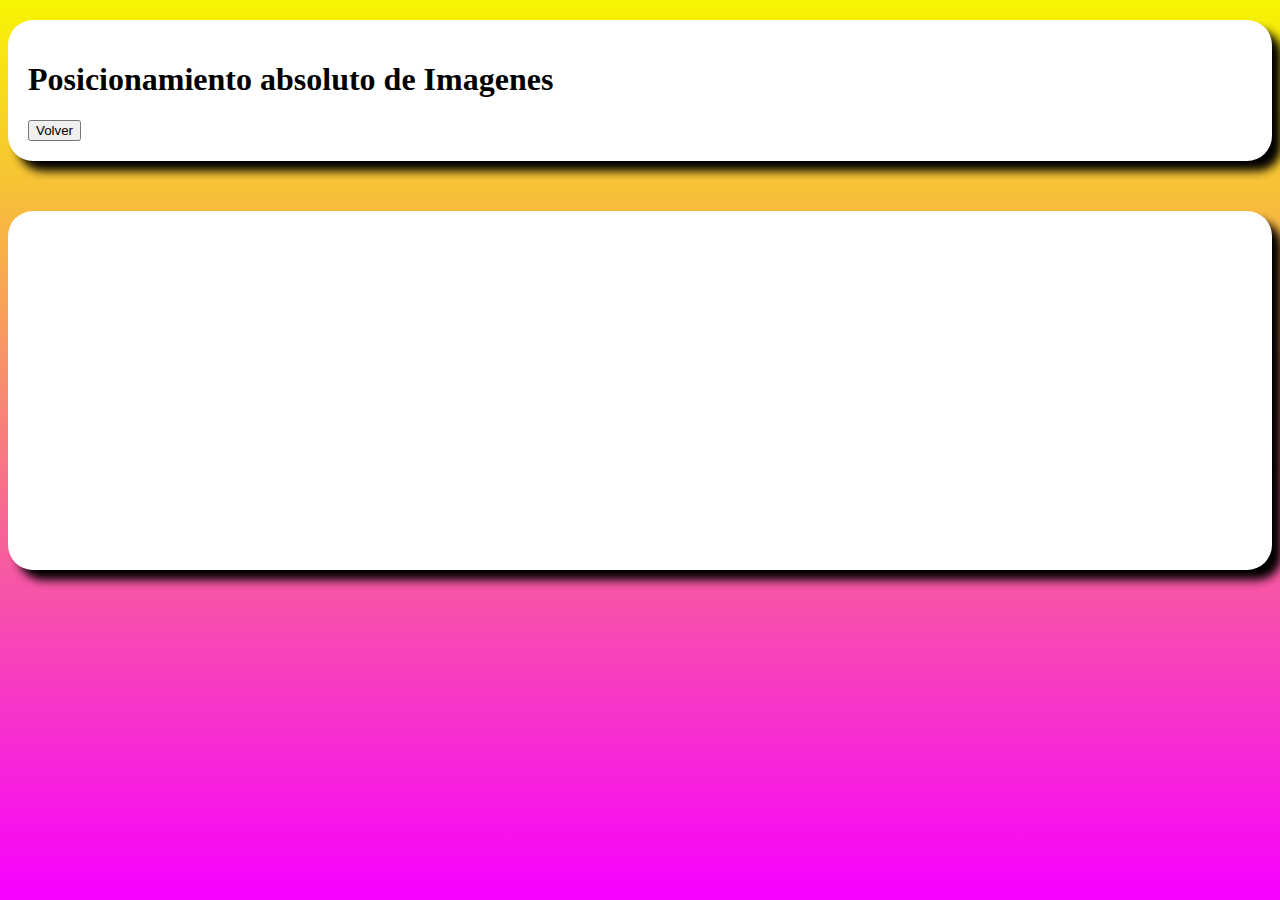
<file: Ejercicios/Ej1/ventanas/1.html>
<!DOCTYPE html>
<html lang="es">

<head>
  <meta charset="UTF-8">
  <meta http-equiv="X-UA-Compatible" content="IE=edge">
  <meta name="viewport" content="width=device-width, initial-scale=1.0">

  <!-- CSS only -->
  <link href="https://cdn.jsdelivr.net/npm/bootstrap@5.2.1/dist/css/bootstrap.min.css" rel="stylesheet"
    integrity="sha384-iYQeCzEYFbKjA/T2uDLTpkwGzCiq6soy8tYaI1GyVh/UjpbCx/TYkiZhlZB6+fzT" crossorigin="anonymous">
  <link rel="stylesheet" href="../../../Styles/styleGeneral.css">
  <link rel="stylesheet" href="../style.css"> 


  <title>Video 1</title>
</head>

<body class="overflow-hidden">
  <main class="d-flex flex-column align-items-center">
    <header class="w-100" id="header">

      <div class="d-flex justify-content-between align-items-center">
        <h1>Posicionamiento absoluto de Imagenes</h1> <a href="../index.html"><button
            class="btn btn-primary ">Volver</button></a>
      </div>
    </header>
    <section>
      <iframe width="560" height="315" src="https://www.youtube.com/embed/OATRTxwb2C0" title="YouTube video player" frameborder="0" allow="accelerometer; autoplay; clipboard-write; encrypted-media; gyroscope; picture-in-picture; web-share" allowfullscreen></iframe>
    </section>
  </main>

</body>
</html>
</file>
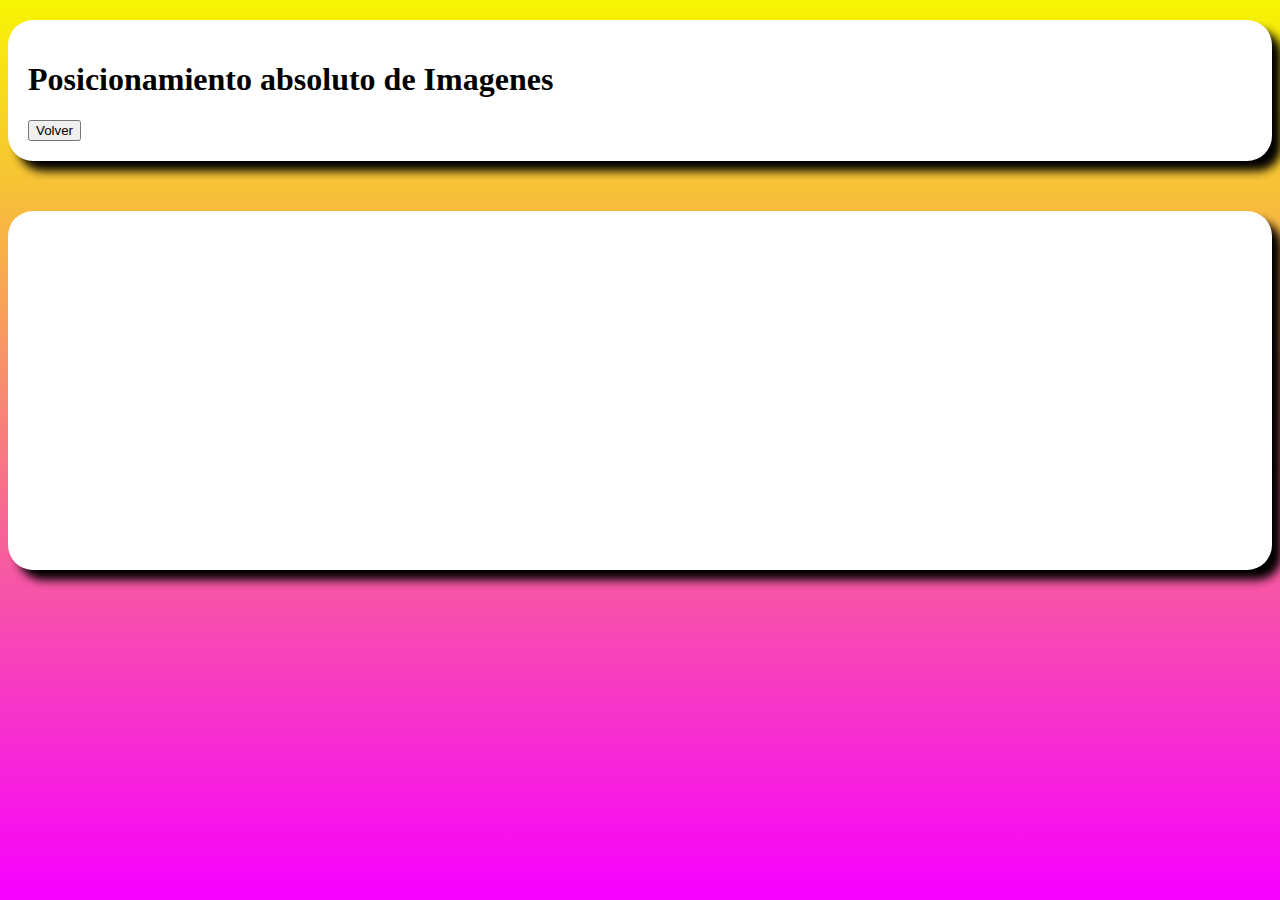
<file: Ejercicios/Ej1/ventanas/2.html>
<!DOCTYPE html>
<html lang="es">

<head>
  <meta charset="UTF-8">
  <meta http-equiv="X-UA-Compatible" content="IE=edge">
  <meta name="viewport" content="width=device-width, initial-scale=1.0">

  <!-- CSS only -->
  <link href="https://cdn.jsdelivr.net/npm/bootstrap@5.2.1/dist/css/bootstrap.min.css" rel="stylesheet"
    integrity="sha384-iYQeCzEYFbKjA/T2uDLTpkwGzCiq6soy8tYaI1GyVh/UjpbCx/TYkiZhlZB6+fzT" crossorigin="anonymous">
  <link rel="stylesheet" href="../../../Styles/styleGeneral.css">
  <link rel="stylesheet" href="../style.css"> 


  <title>Video 2</title>
</head>

<body class="overflow-hidden">
  <main class="d-flex flex-column align-items-center">
    <header class="w-100" id="header">

      <div class="d-flex justify-content-between align-items-center">
        <h1>Posicionamiento absoluto de Imagenes</h1> <a href="../index.html"><button
            class="btn btn-primary ">Volver</button></a>
      </div>
    </header>
    <section>
      <iframe width="560" height="315" src="https://www.youtube.com/embed/6CCytQqUKOI" title="YouTube video player" frameborder="0" allow="accelerometer; autoplay; clipboard-write; encrypted-media; gyroscope; picture-in-picture; web-share" allowfullscreen></iframe>
      </section>
  </main>


</body>
</html>
</file>
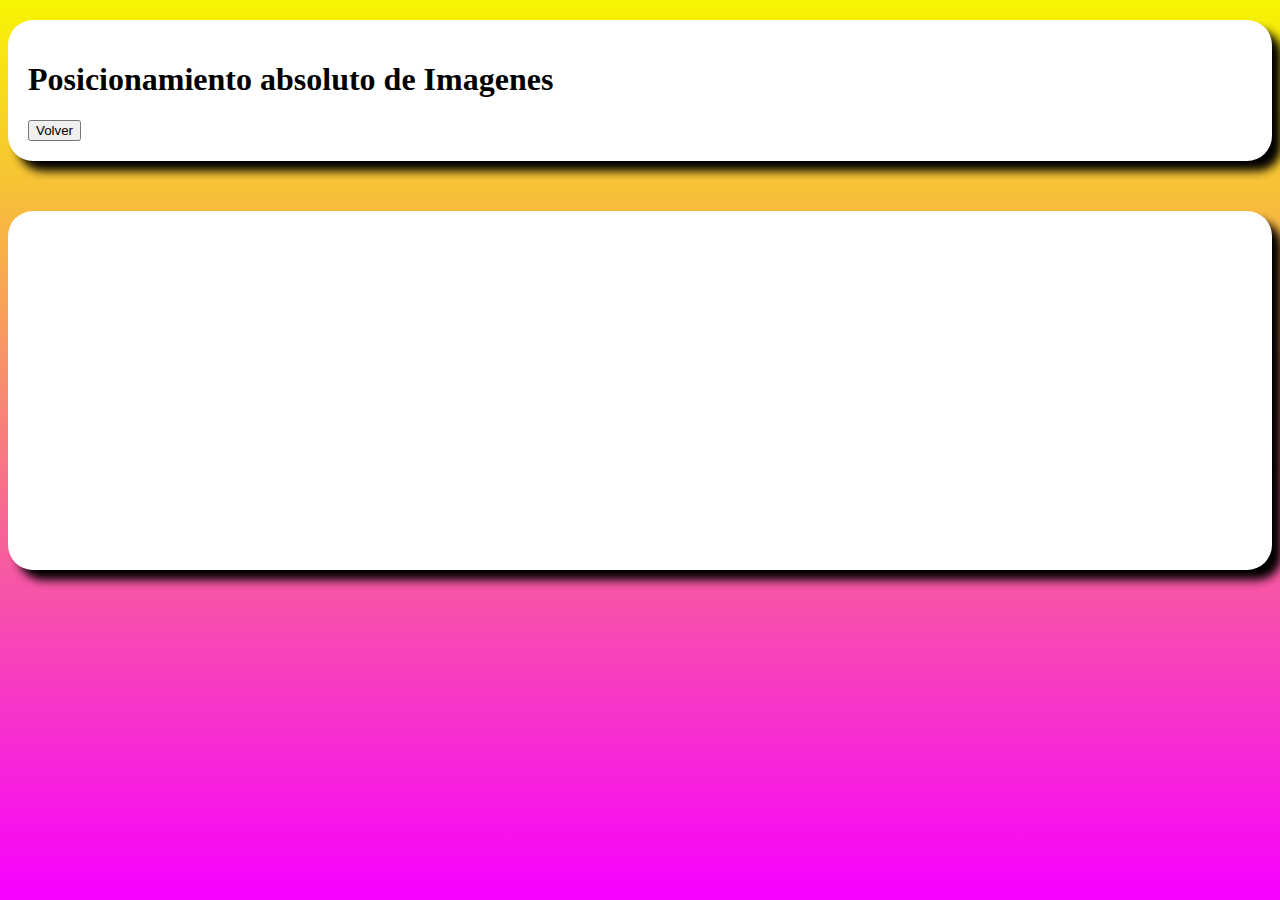
<file: Ejercicios/Ej1/ventanas/3.html>
<!DOCTYPE html>
<html lang="es">

<head>
  <meta charset="UTF-8">
  <meta http-equiv="X-UA-Compatible" content="IE=edge">
  <meta name="viewport" content="width=device-width, initial-scale=1.0">

  <!-- CSS only -->
  <link href="https://cdn.jsdelivr.net/npm/bootstrap@5.2.1/dist/css/bootstrap.min.css" rel="stylesheet"
    integrity="sha384-iYQeCzEYFbKjA/T2uDLTpkwGzCiq6soy8tYaI1GyVh/UjpbCx/TYkiZhlZB6+fzT" crossorigin="anonymous">
  <link rel="stylesheet" href="../../../Styles/styleGeneral.css">
  <link rel="stylesheet" href="../style.css"> 


  <title>Video 3</title>
</head>

<body class="overflow-hidden">
  <main class="d-flex flex-column align-items-center">
    <header class="w-100" id="header">

      <div class="d-flex justify-content-between align-items-center">
        <h1>Posicionamiento absoluto de Imagenes</h1> <a href="../index.html"><button
            class="btn btn-primary ">Volver</button></a>
      </div>
    </header>
    <section>
      <iframe width="560" height="315" src="https://www.youtube.com/embed/Z42s04ujt3s" title="YouTube video player" frameborder="0" allow="accelerometer; autoplay; clipboard-write; encrypted-media; gyroscope; picture-in-picture; web-share" allowfullscreen></iframe>
        </section>
  </main>


</body>
</html>
</file>
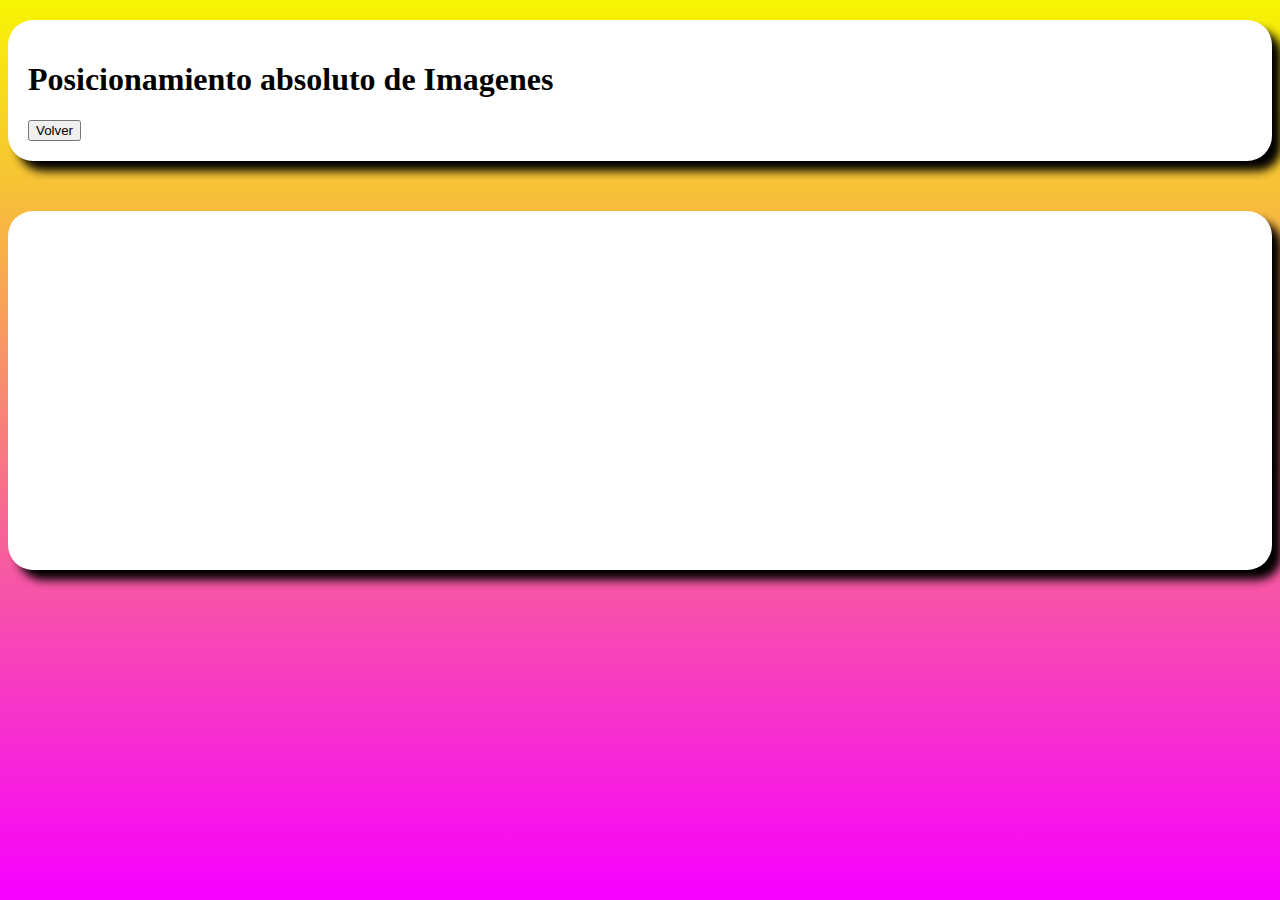
<file: Ejercicios/Ej1/ventanas/4.html>
<!DOCTYPE html>
<html lang="es">

<head>
  <meta charset="UTF-8">
  <meta http-equiv="X-UA-Compatible" content="IE=edge">
  <meta name="viewport" content="width=device-width, initial-scale=1.0">

  <!-- CSS only -->
  <link href="https://cdn.jsdelivr.net/npm/bootstrap@5.2.1/dist/css/bootstrap.min.css" rel="stylesheet"
    integrity="sha384-iYQeCzEYFbKjA/T2uDLTpkwGzCiq6soy8tYaI1GyVh/UjpbCx/TYkiZhlZB6+fzT" crossorigin="anonymous">
  <link rel="stylesheet" href="../../../Styles/styleGeneral.css">
  <link rel="stylesheet" href="../style.css"> 


  <title>Video 4</title>
</head>

<body class="overflow-hidden">
  <main class="d-flex flex-column align-items-center">
    <header class="w-100" id="header">

      <div class="d-flex justify-content-between align-items-center">
        <h1>Posicionamiento absoluto de Imagenes</h1> <a href="../index.html"><button
            class="btn btn-primary ">Volver</button></a>
      </div>
    </header>
    <section>
      <iframe width="560" height="315" src="https://www.youtube.com/embed/iWiX8IUw36c" title="YouTube video player" frameborder="0" allow="accelerometer; autoplay; clipboard-write; encrypted-media; gyroscope; picture-in-picture; web-share" allowfullscreen></iframe>
        </section>
  </main>


</body>
</html>
</file>
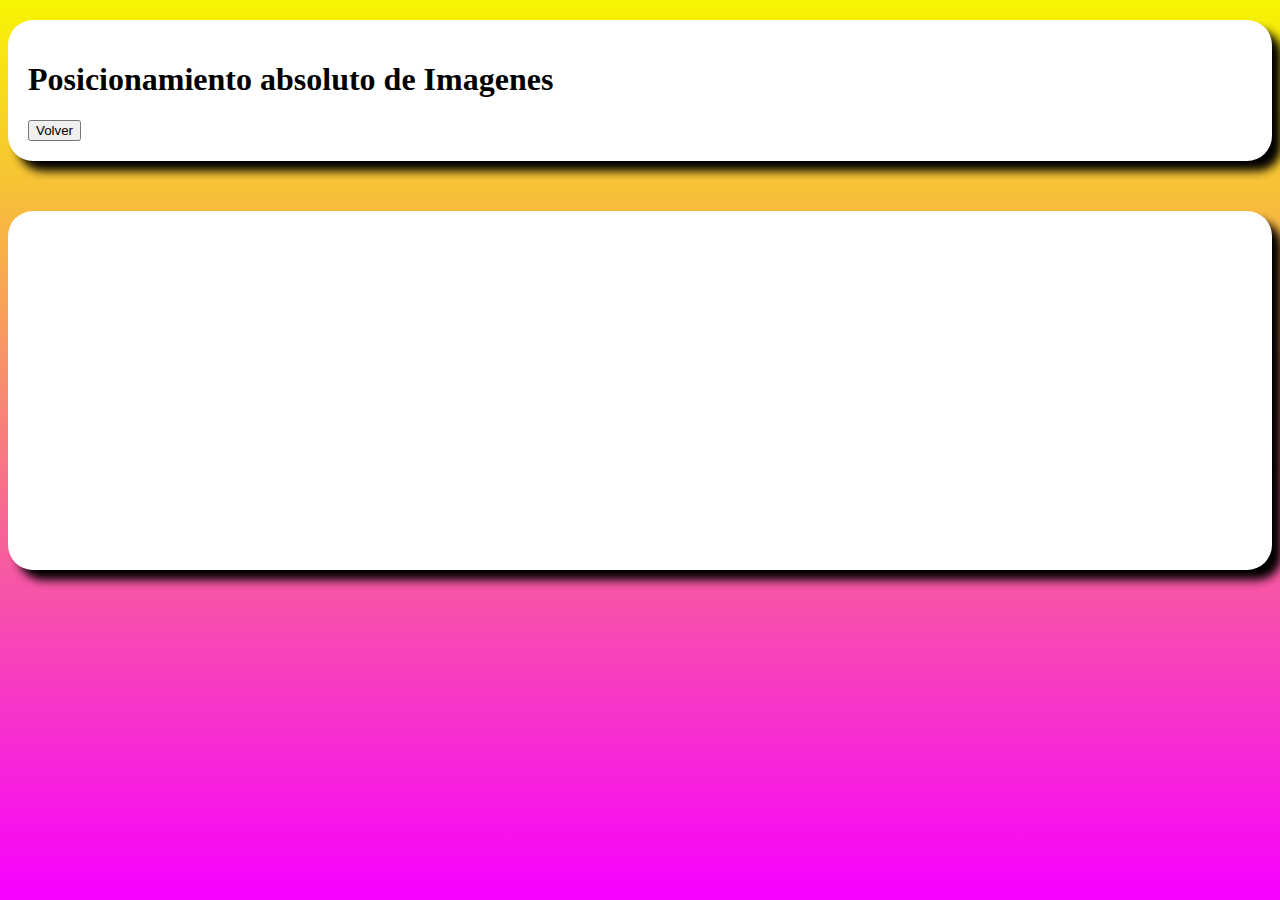
<file: Ejercicios/Ej1/ventanas/5.html>
<!DOCTYPE html>
<html lang="es">

<head>
  <meta charset="UTF-8">
  <meta http-equiv="X-UA-Compatible" content="IE=edge">
  <meta name="viewport" content="width=device-width, initial-scale=1.0">

  <!-- CSS only -->
  <link href="https://cdn.jsdelivr.net/npm/bootstrap@5.2.1/dist/css/bootstrap.min.css" rel="stylesheet"
    integrity="sha384-iYQeCzEYFbKjA/T2uDLTpkwGzCiq6soy8tYaI1GyVh/UjpbCx/TYkiZhlZB6+fzT" crossorigin="anonymous">
  <link rel="stylesheet" href="../../../Styles/styleGeneral.css">
  <link rel="stylesheet" href="../style.css"> 


  <title>Video 5</title>
</head>

<body class="overflow-hidden">
  <main class="d-flex flex-column align-items-center">
    <header class="w-100" id="header">

      <div class="d-flex justify-content-between align-items-center">
        <h1>Posicionamiento absoluto de Imagenes</h1> <a href="../index.html"><button
            class="btn btn-primary ">Volver</button></a>
      </div>
    </header>
    <section>
      <iframe width="560" height="315" src="https://www.youtube.com/embed/lmeSEobTvQk" title="YouTube video player" frameborder="0" allow="accelerometer; autoplay; clipboard-write; encrypted-media; gyroscope; picture-in-picture; web-share" allowfullscreen></iframe>
    </section>
  </main>


</body>
</html>
</file>
<file: Styles/styleGeneral.css>
html {
    height: auto;
    min-height: 100%;
}

body {
    background:linear-gradient(#f8f403, #f700ff);
    
}

header {
    margin-top: 20px;
}

section,
header{
    max-width: 1400px;

    margin-bottom: 50px;
    box-shadow: 10px 10px 10px;
    background-color: white;
    border-radius: 25px;
    padding: 20px;
}




.col *{
    display: flex;
    justify-content: space-around;
}


.contenedor{
    
    width: 100%;
    display: flex;
    align-items: flex-end;
    justify-content: space-between;
}

.img {


    width: 250px;
    margin: 0 10px;

    transition: all 0.3s;
    transform-origin: 30% 60%;

}

.img:hover {
    transform: scale(1.2) translateY(-15px);

    
    margin: 20px 20px 0 20px;

}


@media (max-width: 1000px) {
    .img {
        width: 150px;
    }
}


@media (max-width: 576px) {
    .contenedor {
        display: flex !important;
        flex-direction: column !important;
        align-items: center;

    }
}
</file>
<file: Ejercicios/Ej1/style.css>
img{
    width: 200px ;
}
 

#content{
    position: relative;
    height: 400px;
}

#content a{
    position: absolute;
}

#img-1{
    bottom: 0px;    
}

#img-2{
    left: 20%;
    bottom: 5%;
    
}

#img-3{
    left: 300px;
    
}

#img-4{
    left: 50%;
    bottom: 5px;
}

#img-5{
    left: 900px;
    
}
</file>
